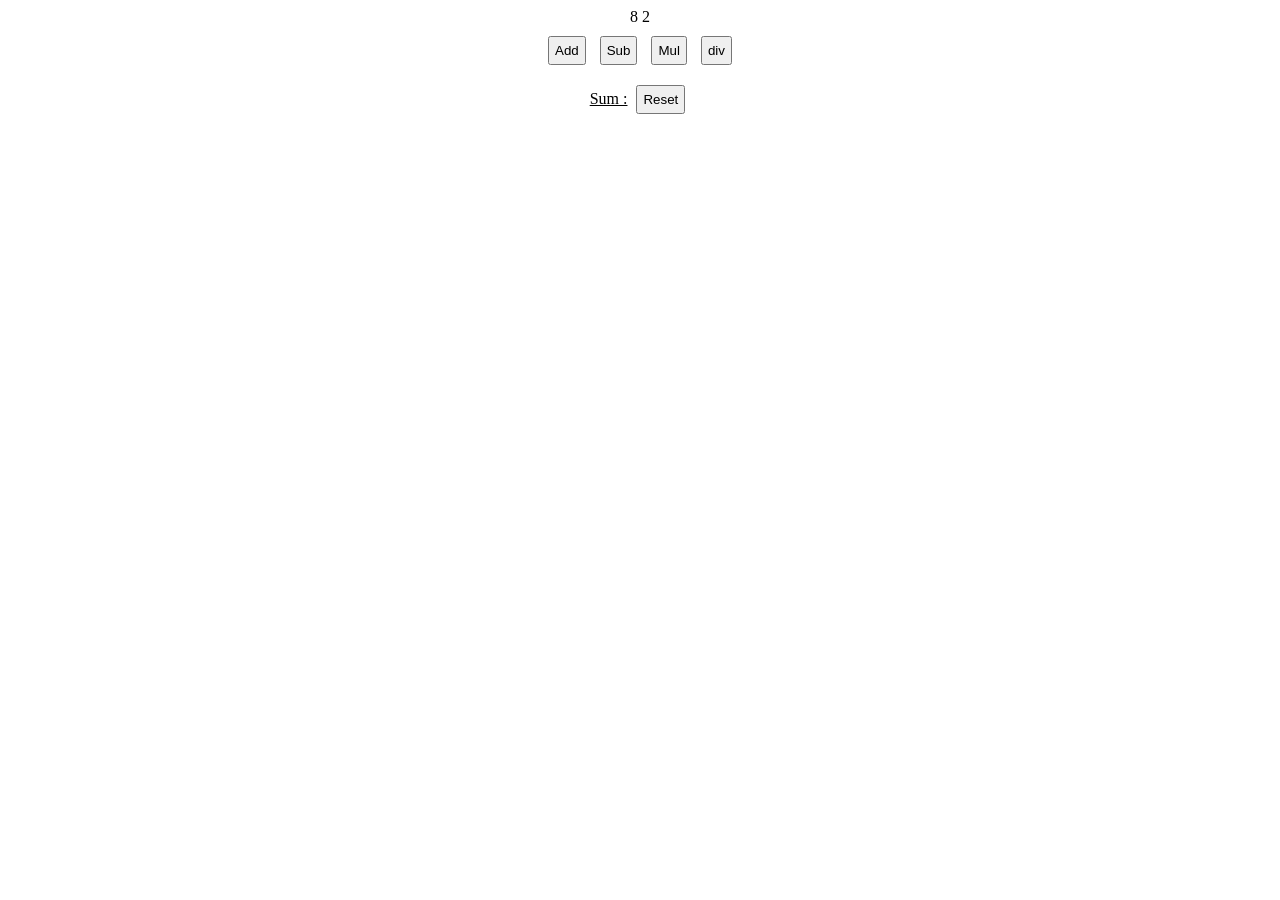
<file: calculator/index.html>
<!DOCTYPE html>
<html lang="en">

<head>
    <meta charset="UTF-8">
    <meta name="viewport" content="width=device-width, initial-scale=1.0">
    <title>Document</title>
    <link rel="stylesheet" href="style.css">
</head>

<body>
    <span id="num1"></span>
    <span id="num2"></span>
    <br>
    <button id="Add" onclick="add()">Add</button>
    <button id="Sub" onclick="sub()">Sub</button>
    <button id="Mul" onclick="mul()">Mul</button>
    <button id="Div" onclick="div()">div</button>
    <br>
    <span id="sum">Sum :</span>
    <script src="index.js"></script>
    <button id="rest" onclick="rest()">Reset</button>
</body>

</html>
</file>
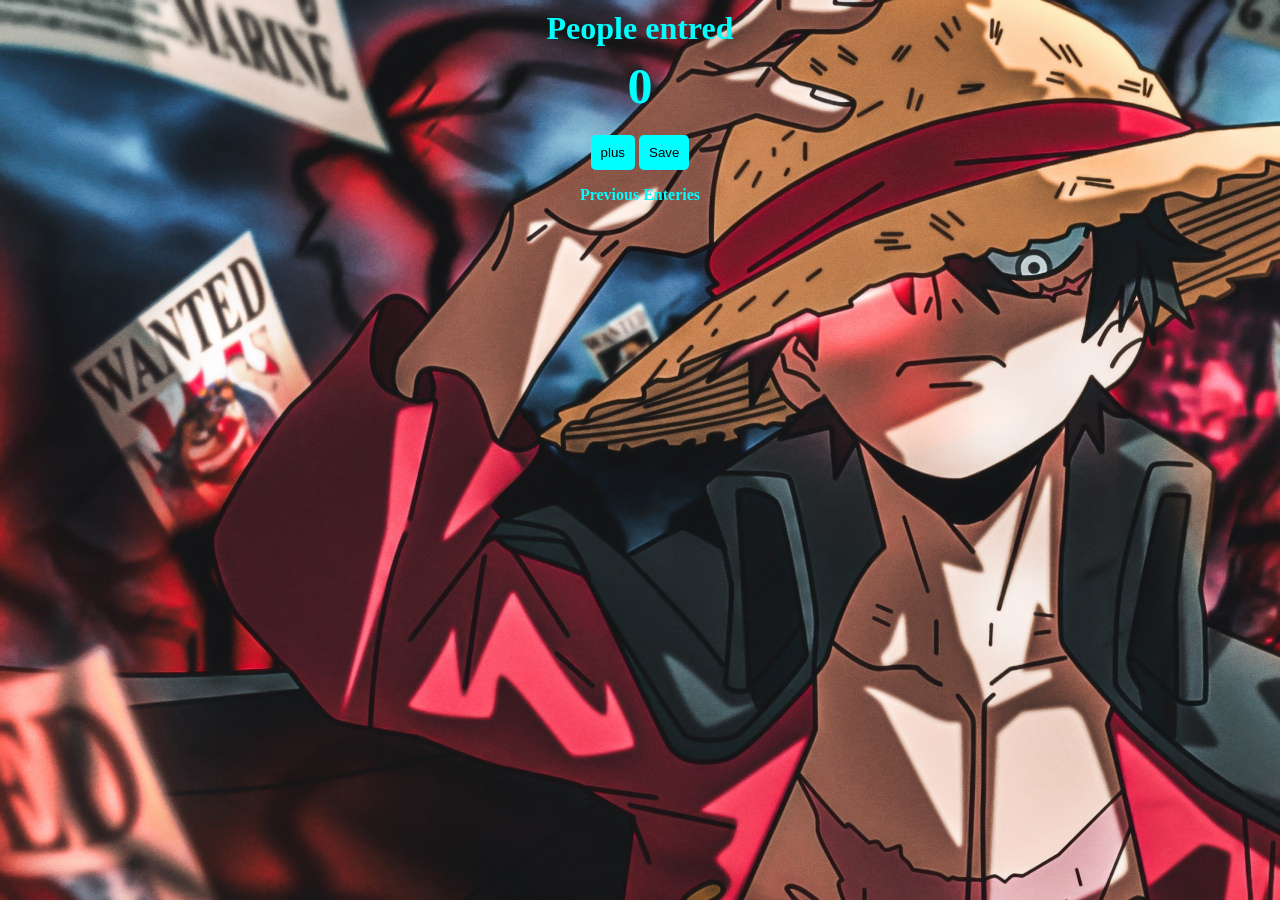
<file: counter/index.html>
<!DOCTYPE html>
<html lang="en">

<head>
    <meta charset="UTF-8">
    <meta name="viewport" content="width=device-width, initial-scale=1.0">
    <title>Document</title>
    <link rel="stylesheet" href="style.css">
</head>

<body>
    <h1>People entred</h1>
    <h2 id="count-el">0</h2>
    <button id="increment-bu" onclick="increment()">plus</button>
    <button id="save-bu" onclick="save()">Save</button>
    <p id="Display" onclick="save()">Previous Enteries</p>
    <script src="index.js"></script>
</body>

</html>
</file>
<file: calculator/style.css>
body {
    text-align: center;
}

button {
    margin: 10px 5px;
    padding: 5px 5px;
    text-decoration: solid;

}

#sum {
    text-decoration: underline;
}
</file>
<file: counter/style.css>
body {
    text-align: center;
    background-image: url("monkey-d-luffy-1920x1080-26035.jpg");
    font-weight: bold;
    color: aqua;

}

h1 {
    margin-top: 10px;
    margin-bottom: 10px;
}

h2 {
    font-size: 50px;
    margin-top: 0;
    margin-bottom: 20px;
}

button {
    border: none;
    padding: 10px 10px;
    background-color: aqua;
    border-radius: 5px;
    text-align: center;


}
</file>
